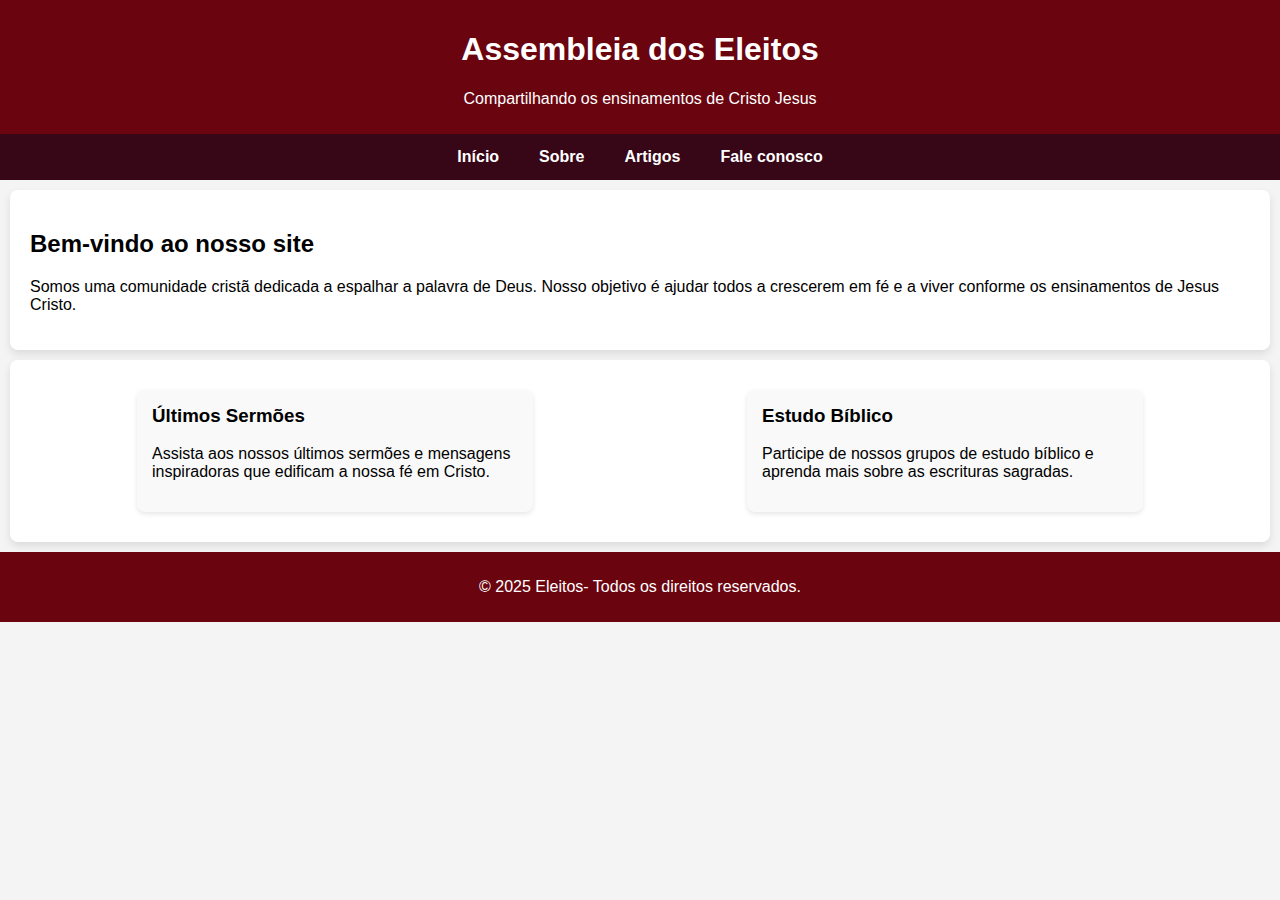
<file: index.html>
<!DOCTYPE html>
<html lang="pt-br">
<head>
    <meta charset="UTF-8">
    <meta name="viewport" content="width=device-width, initial-scale=1.0">
    <meta name="description" content="Site cristão para compartilhar a palavra de Deus.">
    <title>Eleitos</title>
    <link rel="stylesheet" href="styles/index.css">
</head>
<body>

<header>
    <h1>Assembleia dos Eleitos</h1>
    <p>Compartilhando os ensinamentos de Cristo Jesus</p>
</header>

<nav>
    <a href="index.html">Início</a>
    <a href="index/sobre.html">Sobre</a>
    <a href="index/artigos.html">Artigos</a>
    <a href="index/contato.html">Fale conosco</a>
</nav>

<section>
    <h2>Bem-vindo ao nosso site</h2>
    <p>Somos uma comunidade cristã dedicada a espalhar a palavra de Deus. Nosso objetivo é ajudar todos a crescerem em fé e a viver conforme os ensinamentos de Jesus Cristo.</p>
</section>

<section class="content">
    <div class="card">
        <h3>Últimos Sermões</h3>
        <p>Assista aos nossos últimos sermões e mensagens inspiradoras que edificam a nossa fé em Cristo.</p>
    </div>
 
    <div class="card">
        <h3>Estudo Bíblico</h3>
        <p>Participe de nossos grupos de estudo bíblico e aprenda mais sobre as escrituras sagradas.</p>
    </div>
</section>

<footer>
    <p>&copy; 2025 Eleitos- Todos os direitos reservados.</p>
</footer>

</body>
</html>
</file>
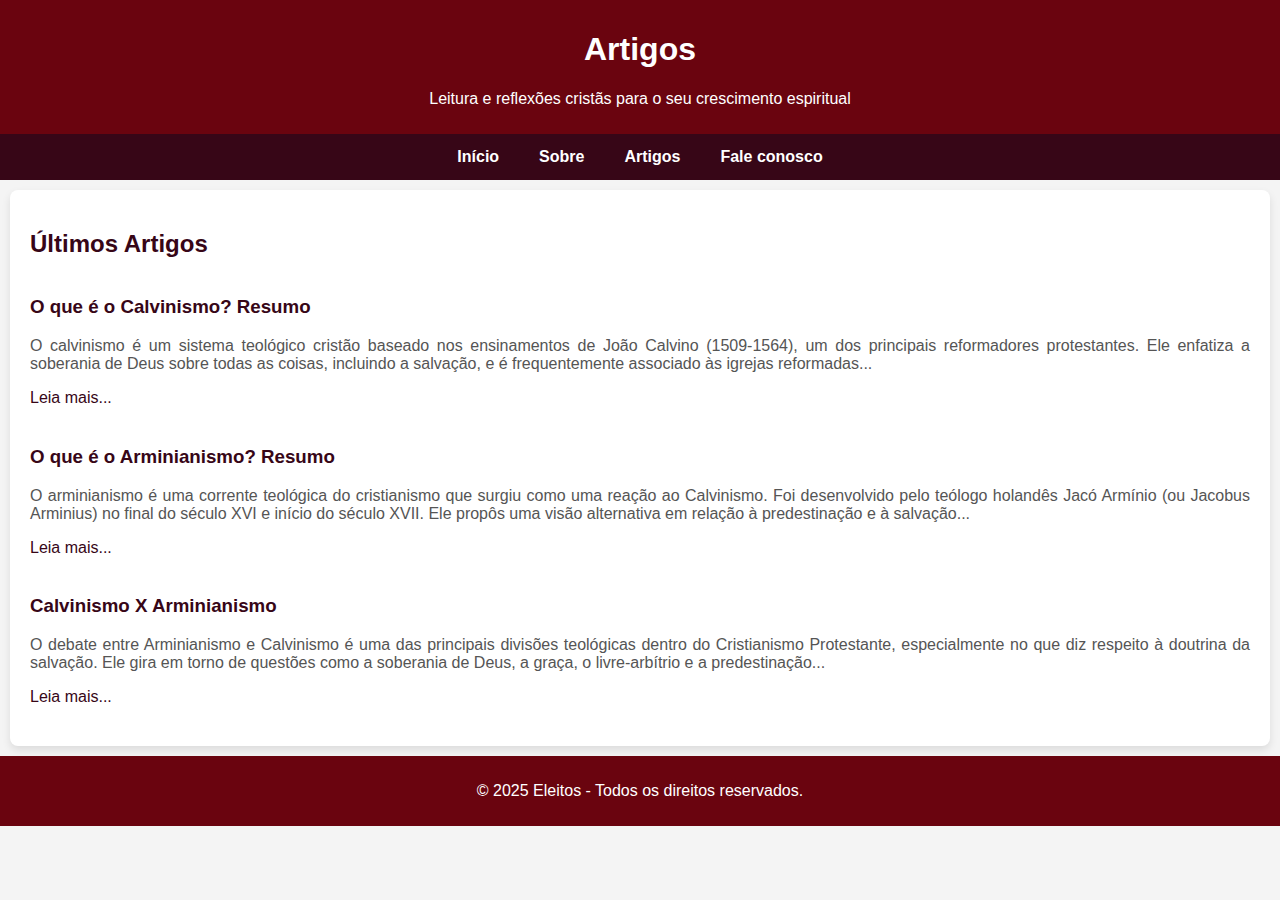
<file: index/artigos.html>
<!DOCTYPE html>
<html lang="pt-br">
<head>
    <meta charset="UTF-8">
    <meta name="viewport" content="width=device-width, initial-scale=1.0">
    <meta name="description" content="Artigos cristãos - Leia e compartilhe reflexões sobre a fé, a vida e a palavra de Deus.">
    <title>Artigos - Igreja Cristã</title>
    <link rel="stylesheet" href="/styles/artigos.css">
    
</head>
<body>

<header>
    <h1>Artigos</h1>
    <p>Leitura e reflexões cristãs para o seu crescimento espiritual</p>
</header>

<nav>
    <a href="/index.html">Início</a>
    <a href="sobre.html">Sobre</a>
    <a href="artigos.html">Artigos</a>
    <a href="contato.html">Fale conosco</a>
</nav>

<section>
    <h2>Últimos Artigos</h2>
    <div class="article-list">
        <div class="article-item">
            <h3><a href="/index/artigos/calvinismo/calvinismo.html">O que é o Calvinismo? Resumo</a></h3>
            <p>O calvinismo é um sistema teológico cristão baseado nos ensinamentos de João Calvino (1509-1564), um dos principais reformadores protestantes. Ele enfatiza a soberania de Deus sobre todas as coisas, incluindo a salvação, e é frequentemente associado às igrejas reformadas...</p>
            <a href="/index/artigos/calvinismo/calvinismo.html">Leia mais...</a>
        </div>
        <div class="article-item">
            <h3><a href="artigos/arminianismo/arminianismo.html">O que é o Arminianismo? Resumo</a></h3>
            <p>O arminianismo é uma corrente teológica do cristianismo que surgiu como uma reação ao Calvinismo. Foi desenvolvido pelo teólogo holandês Jacó Armínio (ou Jacobus Arminius) no final do século XVI e início do século XVII. Ele propôs uma visão alternativa em relação à predestinação e à salvação...</p>
            <a href="artigos/arminianismo/arminianismo.html">Leia mais...</a>
        </div>
        <div class="article-item">
            <h3><a href="artigos/Calvinismo e Arminianismo/C_A.html">Calvinismo X Arminianismo</a></h3>
            <p>O debate entre Arminianismo e Calvinismo é uma das principais divisões teológicas dentro do Cristianismo Protestante, especialmente no que diz respeito à doutrina da salvação. Ele gira em torno de questões como a soberania de Deus, a graça, o livre-arbítrio e a predestinação...</p>
            <a href="artigos/Calvinismo e Arminianismo/C_A.html" target="_blank">Leia mais...</a>
        </div>



       
    </div>

        <!-- Adicione mais artigos conforme necessário -->
    </div>
</section>

<footer>
    <p>&copy; 2025 Eleitos - Todos os direitos reservados.</p>
</footer>

</body>
</html>
</file>
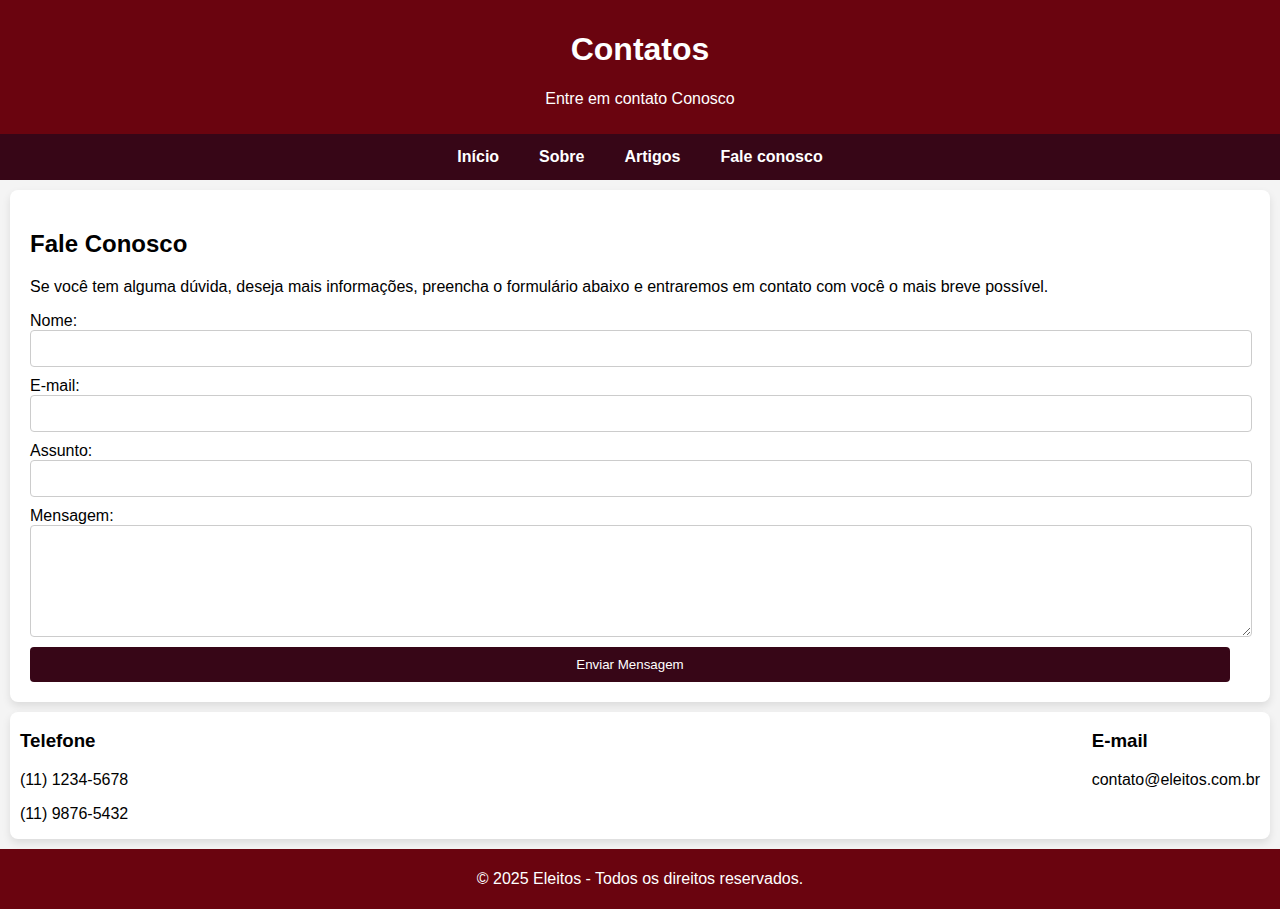
<file: index/contato.html>
<!DOCTYPE html>
<html lang="pt-br">
<head>
    <meta charset="UTF-8">
    <meta name="viewport" content="width=device-width, initial-scale=1.0">
    <meta name="description" content="Página de contato da Igreja Cristã - Entre em contato conosco.">
    <title>Contato - Igreja Cristã</title>
    <link rel="stylesheet" href="/styles/contato.css">
    
</head>
<body>

<header>
    <h1>Contatos</h1>
    <p>Entre em contato Conosco</p>
</header>

<nav>
    <a href="/index.html">Início</a>
    <a href="sobre.html">Sobre</a>
    <a href="artigos.html">Artigos</a>
    <a href="contato.html">Fale conosco</a>
</nav>

<section>
    <h2>Fale Conosco</h2>
    <p>Se você tem alguma dúvida, deseja mais informações, preencha o formulário abaixo e entraremos em contato com você o mais breve possível.</p>

    <!-- Formulário de contato -->
    <form action="enviar-mensagem.php" method="POST">
        <label for="nome">Nome:</label>
        <input type="text" id="nome" name="nome" required>

        <label for="email">E-mail:</label>
        <input type="email" id="email" name="email" required>

        <label for="assunto">Assunto:</label>
        <input type="text" id="assunto" name="assunto" required>

        <label for="mensagem">Mensagem:</label>
        <textarea id="mensagem" name="mensagem" rows="6" required></textarea>

        <button type="submit">Enviar Mensagem</button>
    </form>
</section>

<section class="contact-info">
    <div class="info-item">
        <h3>Telefone</h3>
        <p>(11) 1234-5678</p>
        <p>(11) 9876-5432</p>
    </div>
    <div class="info-item">
        <h3>E-mail</h3>
        <p>contato@eleitos.com.br</p>
    </div>
</section>

<footer>
    <p>&copy; 2025 Eleitos - Todos os direitos reservados.</p>
</footer>

</body>
</html>
</file>
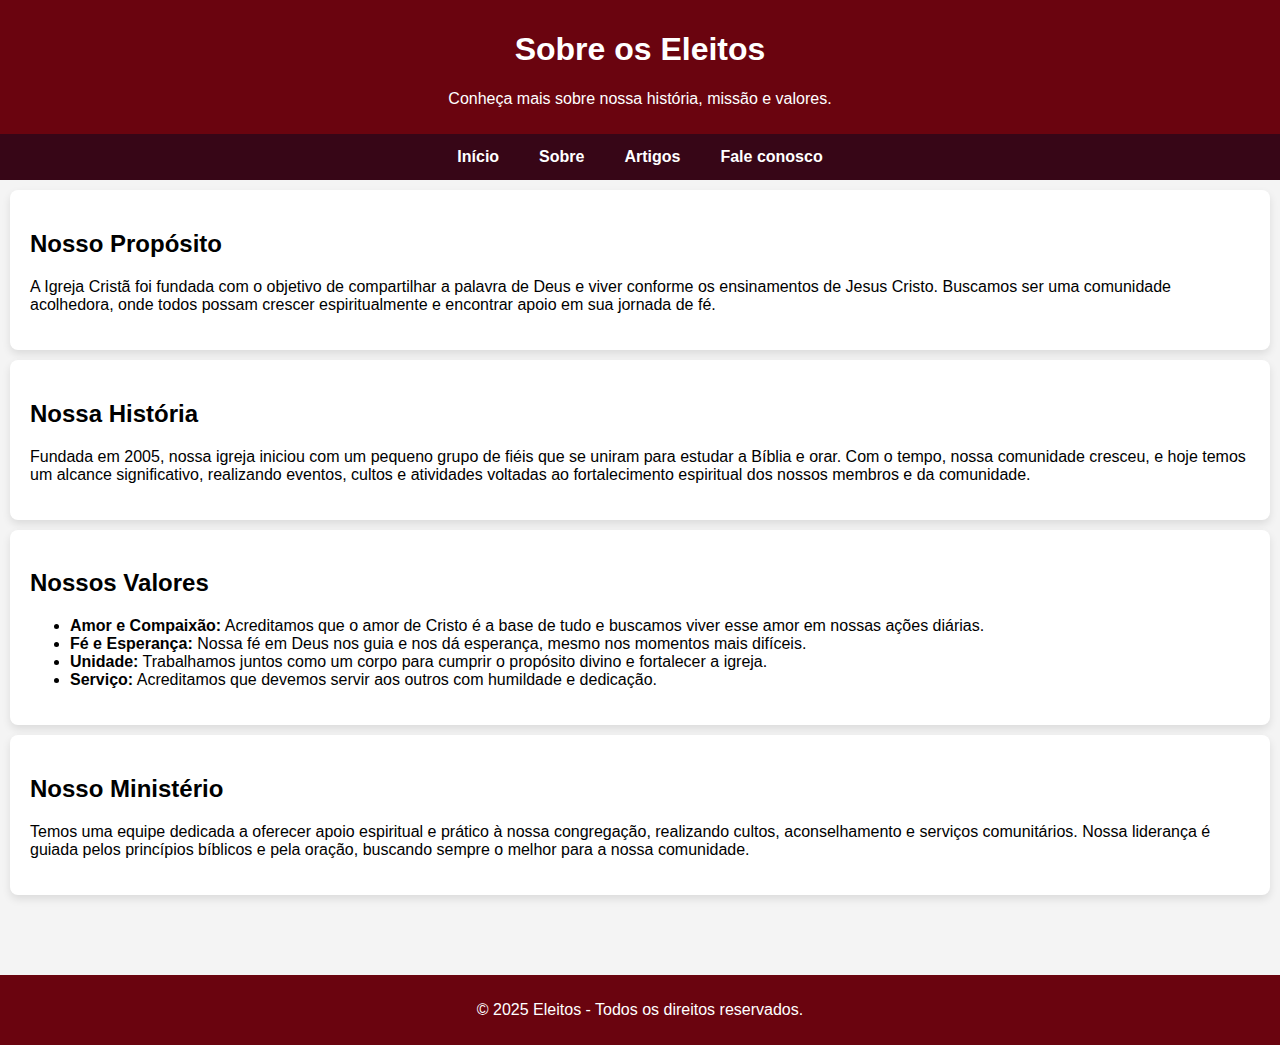
<file: index/sobre.html>
<!DOCTYPE html>
<html lang="pt-br">
<head>
    <meta charset="UTF-8">
    <meta name="viewport" content="width=device-width, initial-scale=1.0">
    <meta name="description" content="Sobre a Igreja Cristã - Nossa missão e valores">
    <title>Sobre - Igreja Cristã</title>
    <link rel="stylesheet" href="/styles/sobre.css">
   
</head>
<body>

<header>
    <h1>Sobre os Eleitos</h1>
    <p>Conheça mais sobre nossa história, missão e valores.</p>
</header>

<nav>
    <a href="/index.html">Início</a>
    <a href="sobre.html">Sobre</a>
    <a href="artigos.html">Artigos</a>
    <a href="contato.html">Fale conosco</a>
</nav>

<section>
    <h2>Nosso Propósito</h2>
    <p>A Igreja Cristã foi fundada com o objetivo de compartilhar a palavra de Deus e viver conforme os ensinamentos de Jesus Cristo. Buscamos ser uma comunidade acolhedora, onde todos possam crescer espiritualmente e encontrar apoio em sua jornada de fé.</p>
</section>

<section>
    <h2>Nossa História</h2>
    <p>Fundada em 2005, nossa igreja iniciou com um pequeno grupo de fiéis que se uniram para estudar a Bíblia e orar. Com o tempo, nossa comunidade cresceu, e hoje temos um alcance significativo, realizando eventos, cultos e atividades voltadas ao fortalecimento espiritual dos nossos membros e da comunidade.</p>
</section>

<section>
    <h2>Nossos Valores</h2>
    <ul>
        <li><strong>Amor e Compaixão:</strong> Acreditamos que o amor de Cristo é a base de tudo e buscamos viver esse amor em nossas ações diárias.</li>
        <li><strong>Fé e Esperança:</strong> Nossa fé em Deus nos guia e nos dá esperança, mesmo nos momentos mais difíceis.</li>
        <li><strong>Unidade:</strong> Trabalhamos juntos como um corpo para cumprir o propósito divino e fortalecer a igreja.</li>
        <li><strong>Serviço:</strong> Acreditamos que devemos servir aos outros com humildade e dedicação.</li>
    </ul>
</section>

<section id="m">
    <h2>Nosso Ministério</h2>
    <p>Temos uma equipe dedicada a oferecer apoio espiritual e prático à nossa congregação, realizando cultos, aconselhamento e serviços comunitários. Nossa liderança é guiada pelos princípios bíblicos e pela oração, buscando sempre o melhor para a nossa comunidade.</p>
</section>

<footer>
    <p>&copy; 2025 Eleitos - Todos os direitos reservados.</p>
</footer>

</body>
</html>
</file>
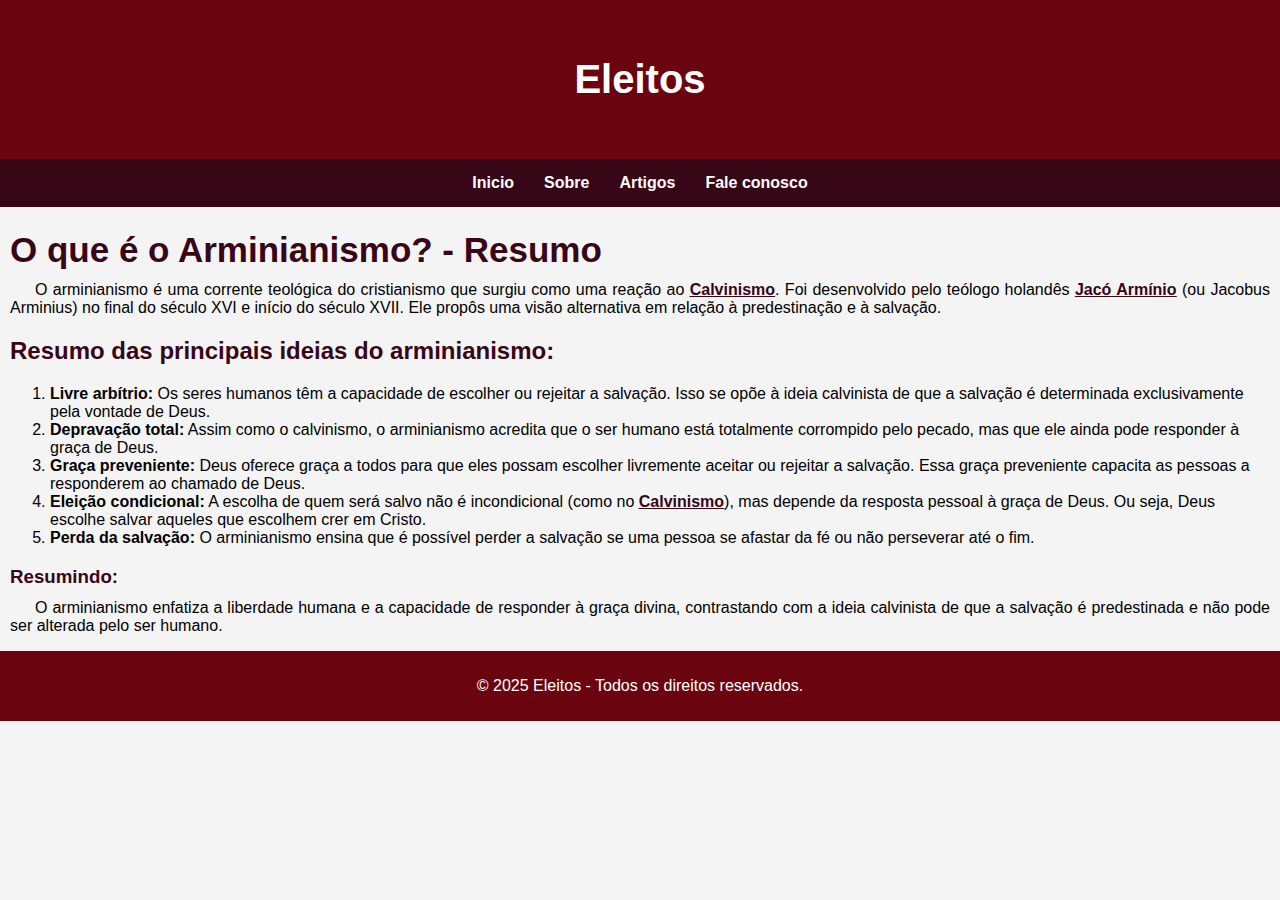
<file: index/artigos/arminianismo/arminianismo.html>
<!DOCTYPE html>
<html lang="pt-br">
<head>
    <meta charset="UTF-8">
    <meta name="viewport" content="width=device-width, initial-scale=1.0">
    <link rel="stylesheet" href="arminianismo.css">
    <title>O que é o Calvinismo?</title>
</head>
<body>
<header><h1>Eleitos</h1></header>
<nav>
    <a href="/index.html">Inicio</a>
    <a href="/index/sobre.html">Sobre</a>
    <a href="/index/artigos.html">Artigos</a>
    <a href="/index/contato.html">Fale conosco</a>
</nav>
<article>

    <h1>O que é o Arminianismo? - Resumo</h1>
    <p>O arminianismo é uma corrente teológica do cristianismo que surgiu como uma reação ao <strong><a href="/index/artigos/calvinismo/calvinismo.html"><abbr title="O que é o calvinismo - Resumo">Calvinismo</abbr></a></strong>. Foi desenvolvido pelo teólogo holandês <strong><a href="https://pt.wikipedia.org/wiki/Jac%C3%B3_Arm%C3%ADnio" target="_blank"><abbr title="Jacó Armínio - Wiki">Jacó Armínio</abbr></a></strong> (ou Jacobus Arminius) no final do século XVI e início do século XVII. Ele propôs uma visão alternativa em relação à predestinação e à salvação.</p>

<h2>Resumo das principais ideias do arminianismo:</h2>
<ol>
    <li>
        <strong>Livre arbítrio:</strong> Os seres humanos têm a capacidade de escolher ou rejeitar a salvação. Isso se opõe à ideia calvinista de que a salvação é determinada exclusivamente pela vontade de Deus.
    </li>
    <li>
        <strong>Depravação total:</strong> Assim como o calvinismo, o arminianismo acredita que o ser humano está totalmente corrompido pelo pecado, mas que ele ainda pode responder à graça de Deus.
    </li>
    <li>
        <strong>Graça preveniente:</strong> Deus oferece graça a todos para que eles possam escolher livremente aceitar ou rejeitar a salvação. Essa graça preveniente capacita as pessoas a responderem ao chamado de Deus.
    </li>
    <li>
        <strong>Eleição condicional:</strong> A escolha de quem será salvo não é incondicional (como no <strong><a href="/index/artigos/calvinismo/calvinismo.html"><abbr title="O que é o Calvinismo? Resumo">Calvinismo</abbr></a></strong>), mas depende da resposta pessoal à graça de Deus. Ou seja, Deus escolhe salvar aqueles que escolhem crer em Cristo.
    </li>
    <li>
        <strong>Perda da salvação:</strong> O arminianismo ensina que é possível perder a salvação se uma pessoa se afastar da fé ou não perseverar até o fim.
    </li>
</ol>
<h3>Resumindo:</h3>
<p>O arminianismo enfatiza a liberdade humana e a capacidade de responder à graça divina, contrastando com a ideia calvinista de que a salvação é predestinada e não pode ser alterada pelo ser humano.</p>

</article>
    
<footer>
    <p>&copy; 2025 Eleitos - Todos os direitos reservados.</p>
</footer>
</body>
</html>
</file>
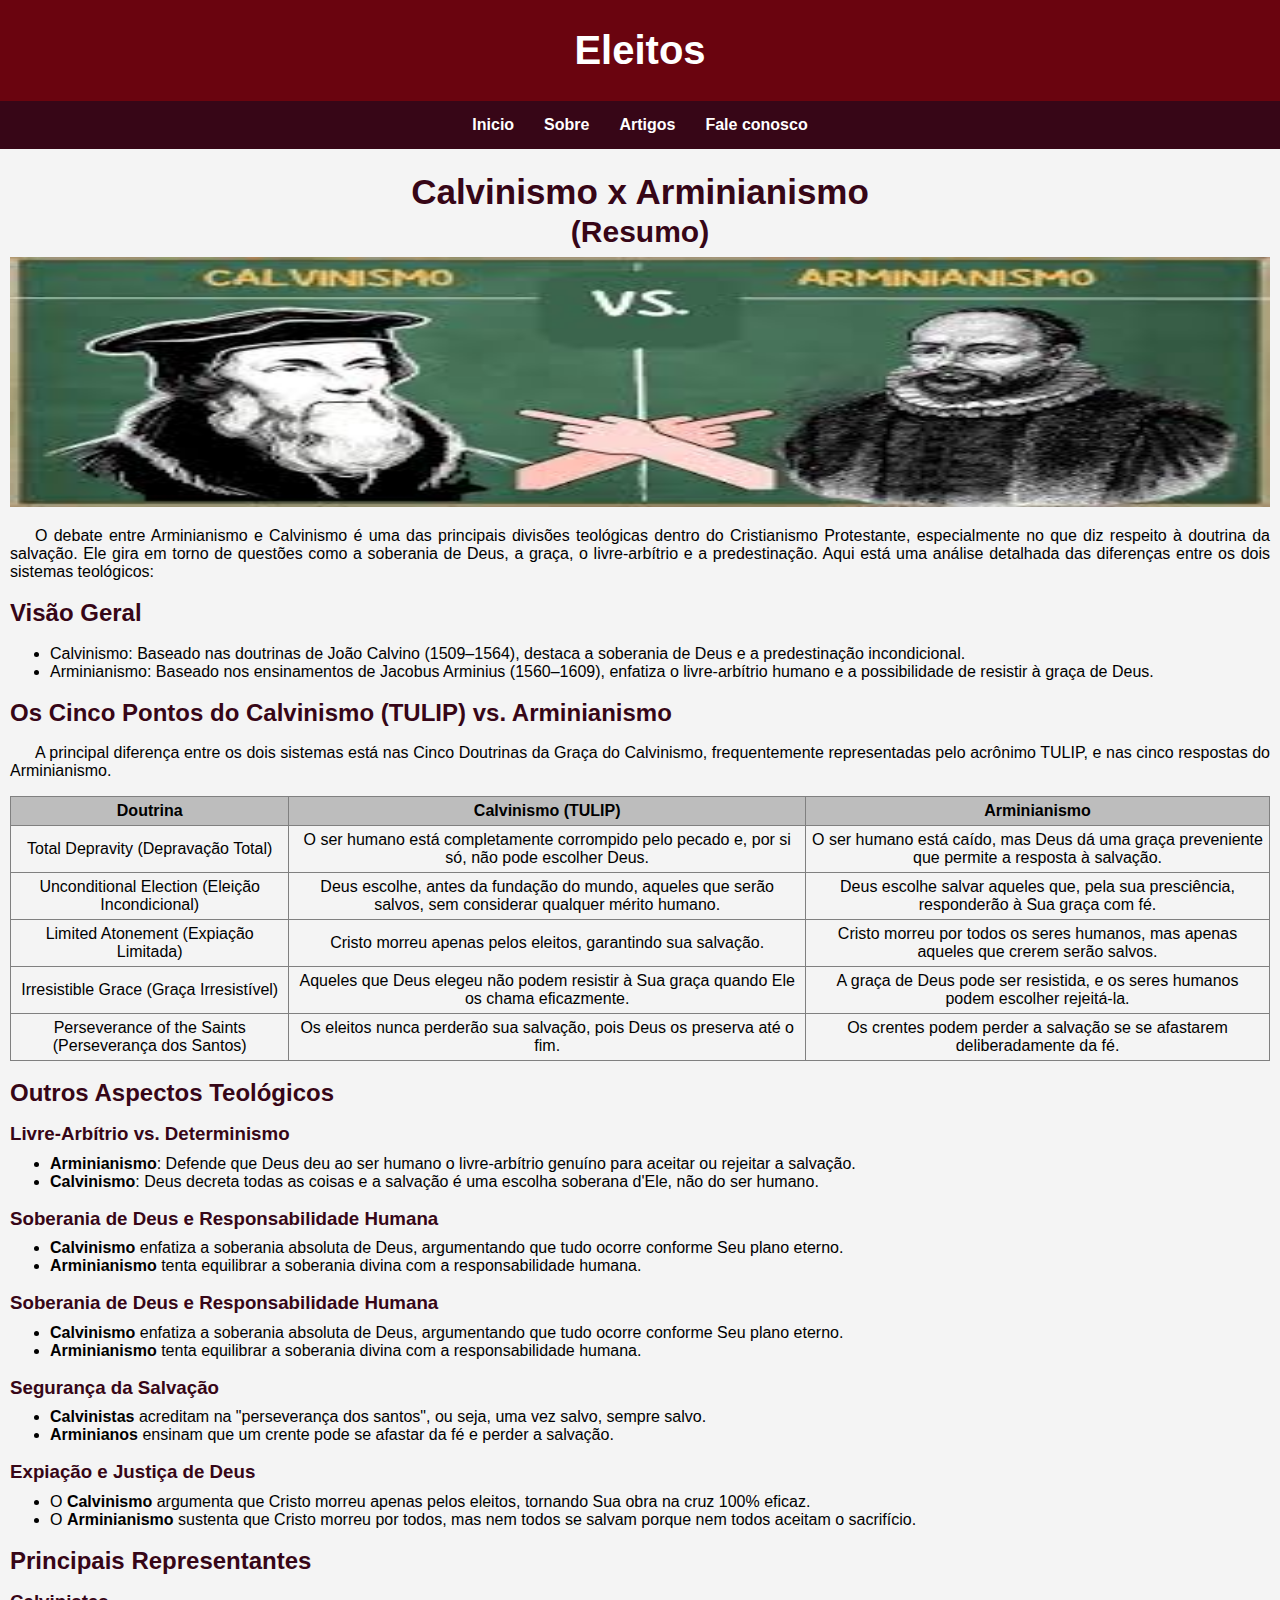
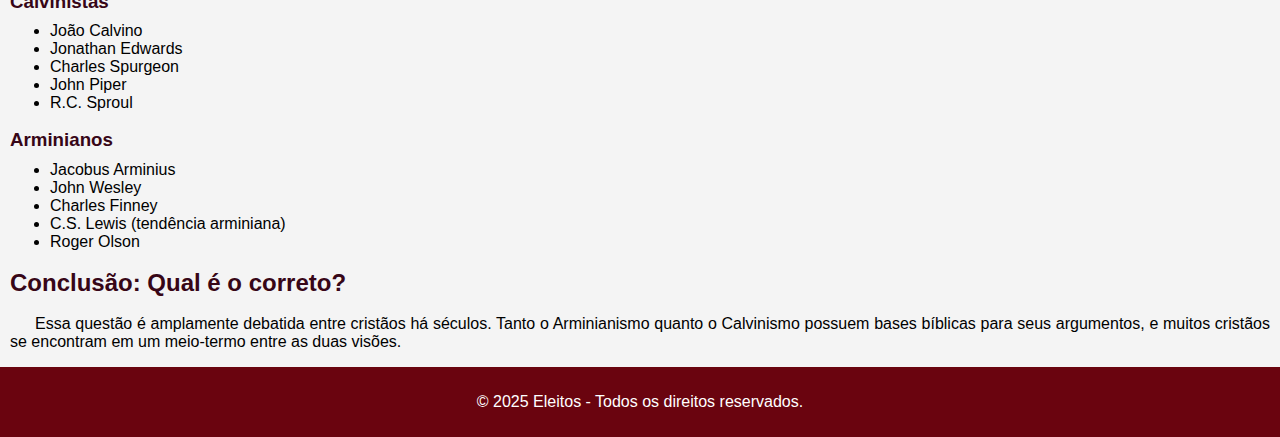
<file: index/artigos/Calvinismo e Arminianismo/C_A.html>
<!DOCTYPE html>
<html lang="pt-br">
<head>
    <meta charset="UTF-8">
    <meta name="viewport" content="width=device-width, initial-scale=1.0">
    <link rel="stylesheet" href="C_A.css">
    <title>O que é o Calvinismo?</title>
</head>
<body>
<header><h1>Eleitos</h1></header>
<nav>
    <a href="/index.html">Inicio</a>
    <a href="/index/sobre.html">Sobre</a>
    <a href="/index/artigos.html">Artigos</a>
    <a href="/index/contato.html">Fale conosco</a>
</nav>
<article>

    <h1>Calvinismo x Arminianismo </h1>
    <h2 id="resumo">(Resumo)</h2>
    <img src="versus.jpg" alt="versus" width="100%" height="250px">
    <p>O debate entre Arminianismo e Calvinismo é uma das principais divisões teológicas dentro do Cristianismo Protestante, especialmente no que diz respeito à doutrina da salvação. Ele gira em torno de questões como a soberania de Deus, a graça, o livre-arbítrio e a predestinação. Aqui está uma análise detalhada das diferenças entre os dois sistemas teológicos:</p>

<h2>Visão Geral</h2>
<ul> 
    <li>Calvinismo: Baseado nas doutrinas de João Calvino (1509–1564), destaca a soberania de Deus e a predestinação incondicional.</li>
    <li>Arminianismo: Baseado nos ensinamentos de Jacobus Arminius (1560–1609), enfatiza o livre-arbítrio humano e a possibilidade de resistir à graça de Deus.</li>
</ul>
<h2>Os Cinco Pontos do Calvinismo (TULIP) vs. Arminianismo</h2>
    <p>A principal diferença entre os dois sistemas está nas Cinco Doutrinas da Graça do Calvinismo, frequentemente representadas pelo acrônimo TULIP, e nas cinco respostas do Arminianismo.</p>
    <table>
        <tr>
          <th>Doutrina</th>
          <th>Calvinismo (TULIP)</th>
          <th>Arminianismo</th>
        </tr>
        <tr>
          <td class="l1">Total Depravity (Depravação Total)</td>
          <td>O ser humano está completamente corrompido pelo pecado e, por si só, não pode escolher Deus.</td>
          <td>O ser humano está caído, mas Deus dá uma graça preveniente que permite a resposta à salvação.</td>
        </tr>
        <tr>
          <td>Unconditional Election (Eleição Incondicional)</td>
          <td>Deus escolhe, antes da fundação do mundo, aqueles que serão salvos, sem considerar qualquer mérito humano.</td>
          <td>Deus escolhe salvar aqueles que, pela sua presciência, responderão à Sua graça com fé.</td>
        </tr>
        <tr>
            <td>Limited Atonement (Expiação Limitada)</td>
            <td>Cristo morreu apenas pelos eleitos, garantindo sua salvação.</td>
            <td>Cristo morreu por todos os seres humanos, mas apenas aqueles que crerem serão salvos.</td>
        </tr>
        <tr>
            <td>Irresistible Grace (Graça Irresistível)</td>
            <td>Aqueles que Deus elegeu não podem resistir à Sua graça quando Ele os chama eficazmente.</td>
            <td>A graça de Deus pode ser resistida, e os seres humanos podem escolher rejeitá-la.</td>
        </tr>
        <tr>
            <td>Perseverance of the Saints (Perseverança dos Santos)</td>
            <td>Os eleitos nunca perderão sua salvação, pois Deus os preserva até o fim.</td>
            <td>Os crentes podem perder a salvação se se afastarem deliberadamente da fé.</td>
        </tr>
      </table>

      <h2>Outros Aspectos Teológicos</h2>
<h3>Livre-Arbítrio vs. Determinismo</h3>
<ul>
    <li><strong>Arminianismo</strong>: Defende que Deus deu ao ser humano o livre-arbítrio genuíno para aceitar ou rejeitar a salvação.</li>
    <li><strong>Calvinismo</strong>: Deus decreta todas as coisas e a salvação é uma escolha soberana d'Ele, não do ser humano.</li>
</ul>
<h3>Soberania de Deus e Responsabilidade Humana</h3>
<ul>
    <li><strong>Calvinismo</strong> enfatiza a soberania absoluta de Deus, argumentando que tudo ocorre conforme Seu plano eterno.</li>
    <li><strong>Arminianismo</strong> tenta equilibrar a soberania divina com a responsabilidade humana.</li>
</ul>
<h3>Soberania de Deus e Responsabilidade Humana</h3>
<ul>
    <li><strong>Calvinismo</strong> enfatiza a soberania absoluta de Deus, argumentando que tudo ocorre conforme Seu plano eterno.</li>
    <li><strong>Arminianismo</strong> tenta equilibrar a soberania divina com a responsabilidade humana.</li>
</ul>
<h3>Segurança da Salvação</h3>
<ul>
    <li><strong>Calvinistas</strong> acreditam na "perseverança dos santos", ou seja, uma vez salvo, sempre salvo.</li>
    <li><strong>Arminianos</strong> ensinam que um crente pode se afastar da fé e perder a salvação.</li>
</ul>
<h3>Expiação e Justiça de Deus</h3>
<ul>
    <li>O <strong>Calvinismo</strong> argumenta que Cristo morreu apenas pelos eleitos, tornando Sua obra na cruz 100% eficaz.</li>
    <li>O <strong>Arminianismo</strong> sustenta que Cristo morreu por todos, mas nem todos se salvam porque nem todos aceitam o sacrifício.</li>
</ul>

<h2>Principais Representantes</h2>

<h3>Calvinistas</h3>
<ul>
    <li>João Calvino</li>
    <li>Jonathan Edwards</li>
    <li>Charles Spurgeon</li>
    <li>John Piper</li>
    <li>R.C. Sproul</li>
</ul>
<h3>Arminianos</h3><ul>
    
    <li>Jacobus Arminius</li>
    <li>John Wesley</li>
    <li>Charles Finney</li>
    <li>C.S. Lewis (tendência arminiana)</li>
    <li>Roger Olson</li>
</ul>
<h2>Conclusão: Qual é o correto?</h2>
<p>Essa questão é amplamente debatida entre cristãos há séculos. Tanto o Arminianismo quanto o Calvinismo possuem bases bíblicas para seus argumentos, e muitos cristãos se encontram em um meio-termo entre as duas visões.</p>
</article>
    
<footer>
    <p>&copy; 2025 Eleitos - Todos os direitos reservados.</p>
</footer>
</body>
</html>
</file>
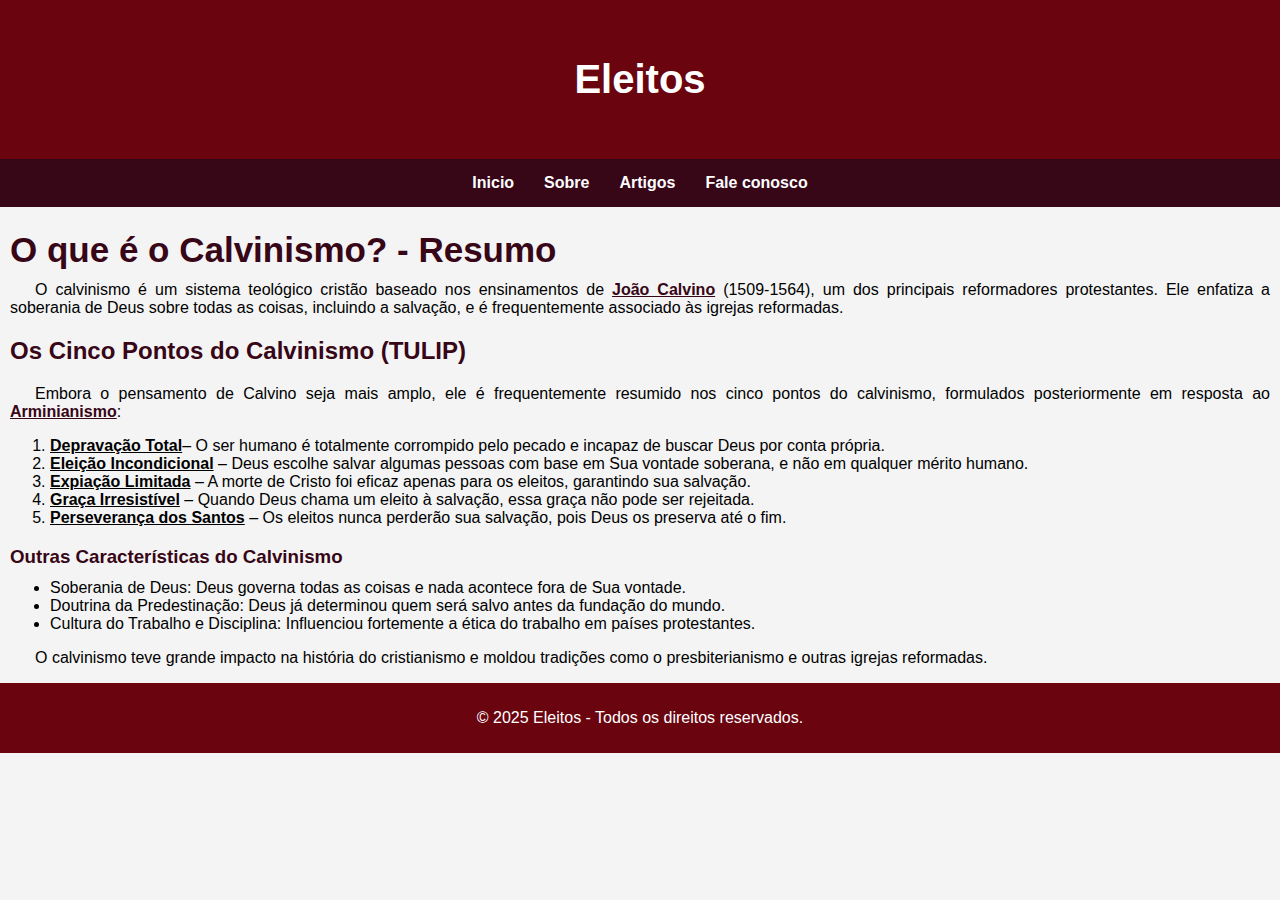
<file: index/artigos/calvinismo/calvinismo.html>
<!DOCTYPE html>
<html lang="pt-br">
<head>
    <meta charset="UTF-8">
    <meta name="viewport" content="width=device-width, initial-scale=1.0">
    <link rel="stylesheet" href="calvinismo.css">
    <title>O que é o Calvinismo?</title>
</head>
<body>
<header><h1>Eleitos</h1></header>
<nav>
    <a href="/index.html">Inicio</a>
    <a href="/index/sobre.html">Sobre</a>
    <a href="/index/artigos.html">Artigos</a>
    <a href="/index/contato.html">Fale conosco</a>
</nav>
<article>

    <h1>O que é o Calvinismo? - Resumo</h1>
    <p>O calvinismo é um sistema teológico cristão baseado nos ensinamentos de <strong><a href="https://pt.wikipedia.org/wiki/Jo%C3%A3o_Calvino" target="_blank" >João Calvino</a></strong> (1509-1564), um dos principais reformadores protestantes. Ele enfatiza a soberania de Deus sobre todas as coisas, incluindo a salvação, e é frequentemente associado às igrejas reformadas.</p>

<h2>Os Cinco Pontos do Calvinismo (TULIP)</h2>
<p>Embora o pensamento de Calvino seja mais amplo, ele é frequentemente resumido nos cinco pontos do calvinismo, formulados posteriormente em resposta ao <strong><a href="/index/artigos/arminianismo/arminianismo.html" target="_blank">Arminianismo</a></strong>:</p>

<ol>
    <li>
        <strong><abbr title="Total Depravity">Depravação Total</abbr></strong>– O ser humano é totalmente corrompido pelo pecado e incapaz de buscar Deus por conta própria.
        
    </li>
    <li><strong><abbr title="Unconditional Election">Eleição Incondicional</abbr></strong> – Deus escolhe salvar algumas pessoas com base em Sua vontade soberana, e não em qualquer mérito humano.</li>
    <li>
        <strong><abbr title="Limited Atonement">Expiação Limitada</abbr></strong> – A morte de Cristo foi eficaz apenas para os eleitos, garantindo sua salvação.
        
    </li>
    <li><strong><abbr title="Irresistible Grace">Graça Irresistível</abbr> </strong>– Quando Deus chama um eleito à salvação, essa graça não pode ser rejeitada.</li>
    <li><strong><abbr title="Perseverance of the Saints">Perseverança dos Santos</abbr></strong> – Os eleitos nunca perderão sua salvação, pois Deus os preserva até o fim.</li>
</ol>
<h3>Outras Características do Calvinismo</h3>
<ul>
    <li>Soberania de Deus: Deus governa todas as coisas e nada acontece fora de Sua vontade.</li>
    <li>Doutrina da Predestinação: Deus já determinou quem será salvo antes da fundação do mundo.</li>
    <li>Cultura do Trabalho e Disciplina: Influenciou fortemente a ética do trabalho em países protestantes.</li>
</ul>
<p id="p">O calvinismo teve grande impacto na história do cristianismo e moldou tradições como o presbiterianismo e outras igrejas reformadas.</p>

</article>
    
<footer>
    <p>&copy; 2025 Eleitos - Todos os direitos reservados.</p>
</footer>
</body>
</html>
</file>
<file: styles/index.css>
@charset "UTF-8";

:root{
    --cor1: #ffffff;
    --cor2: #faa307;
    --cor3: #6a040f;
    --cor4:#370617;
}


body {
    font-family: Arial, sans-serif;
    margin: 0;
    padding: 0;
    background-color: #f4f4f4;
}

header {
    background-color: var(--cor3);
    color: white;
    text-align: center;
    padding: 10px;
}

nav {
    display:flex;
    justify-content:center;
    background-color: var(--cor4)
}

nav a {
    color: white;
    padding: 14px 20px;
    text-decoration: none;
    text-align: center;
    font-weight: bolder;
}

nav a:hover {
    background-color: var(--cor2);
}

section {
    padding: 20px;
    margin: 10px;
    background-color: white;
    border-radius: 8px;
    box-shadow: 0 4px 8px rgba(0, 0, 0, 0.1);
}

footer {
    background-color: var(--cor3);
    color: white;
    text-align: center;
    padding: 10px;
    bottom: 0;
    width: 100%;
    box-sizing: border-box;
}

.content {
    display: flex;
    flex-wrap: wrap;
    justify-content: space-around;
}

.card {
    background-color: #f9f9f9;
    border-radius: 8px;
    margin: 10px;
    padding: 15px;
    width: 30%;
    box-shadow: 0 2px 5px rgba(0, 0, 0, 0.1);
}

.card h3 {
    margin-top: 0;
}
</file>
<file: styles/artigos.css>
@charset "UTF-8";

:root{
    --cor1: #ffffff;
    --cor2: #faa307;
    --cor3: #6a040f;
    --cor4:#370617;
}

        body {
            font-family: Arial, sans-serif;
            margin: 0;
            padding: 0;
            background-color: #f4f4f4;
            width: 100%;
        
        }

        header {
            background-color: var(--cor3);
            color: white;
            text-align: center;
            padding: 10px;
        }

        nav {
            display: flex;
            justify-content: center;
            background-color: var(--cor4);
        }

        nav a {
            color: white;
            padding: 14px 20px;
            text-decoration: none;
            text-align: center;
            font-weight: bolder;
        }

        nav a:hover {
            background-color: var(--cor2);
        }

        nav a:active{
            background-color: var(--cor2);
            color: var(--cor4);
        }

        section {
            padding: 20px;
            margin: 10px;
            background-color: white;
            border-radius: 8px;
            box-shadow: 0 4px 8px rgba(0, 0, 0, 0.1);
        }
        section h2{color: var(--cor4);}
        footer {
            background-color: var(--cor3);
            color: white;
            text-align: center;
            padding: 10px;
            bottom: 0;
            width: 100%;
            box-sizing: border-box;
        }

        .article-list {
            display: flex;
            flex-direction: column;
        }

        .article-item {
            margin-bottom: 20px;
        }

        .article-item h3 {
            color: var(--cor4);
        }

        .article-item p {
            font-size: 16px;
            color: #555;
            text-align: justify;
        }

        .article-item a {
            color: var(--cor4);
            text-decoration: none;
        }

        .article-item a:hover {
            text-decoration: underline;
            color: var(--cor2);
        }

        .article-item a:active{color:black;}
</file>
<file: styles/contato.css>
@charset "UTF-8";

:root{
    --cor1: #ffffff;
    --cor2: #faa307;
    --cor3: #6a040f;
    --cor4:#370617;
}

        body {
            font-family: Arial, sans-serif;
            margin:0;
            padding: 0;
            background-color: #f4f4f4;
        }

        header {
            background-color: var(--cor3);
            color: white;
            text-align: center;
            padding: 10px;
        }

        nav {
            display: flex;
            justify-content: center;
            background-color: var(--cor4);
        }

        nav a {
            color: white;
            padding: 14px 20px;
            text-decoration: none;
            text-align: center;
            font-weight: bolder;
        }

        nav a:hover {
            background-color: var(--cor2);
        }

        section {
            padding: 20px;
            margin: 10px;
            background-color: white;
            border-radius: 8px;
            box-shadow: 0 4px 8px rgba(0, 0, 0, 0.1);
        }

        footer {
            background-color: var(--cor3);
            color: white;
            text-align: center;
            width: auto;
            padding: 5px;
            width: 100%;
            box-sizing: border-box;
        }

        form {
            display: flex;
            flex-direction: column;
            margin-right: 20px;
        }

        input, textarea {
            padding: 10px;
            margin-bottom: 10px;
            border: 1px solid #ccc;
            border-radius: 4px;
            width: 100%;
        }

        button {
            background-color: var(--cor4);
            color: white;
            padding: 10px;
            border: none;
            border-radius: 4px;
            cursor: pointer;
        }

        button:hover {
            background-color: var(--cor2);
        }

        .contact-info {
            display: flex;
            flex-wrap: wrap;
            justify-content:space-between;
            margin-bottom: 10px;
            padding: 0 10px 0 0;
            text-indent: 10px;
        }
</file>
<file: styles/sobre.css>
@charset "UTF-8";
:root{
    --cor1: #ffffff;
    --cor2: #faa307;
    --cor3: #6a040f;
    --cor4:#370617;
}

body {
    font-family: Arial, sans-serif;
    margin: 0;
    padding: 0;
    background-color: #f4f4f4;
}

header {
    background-color: var(--cor3);
    color: white;
    text-align: center;
    padding: 10px;
}

nav {
    display: flex;
    justify-content: center;
    background-color: var(--cor4);
}

nav a {
    color: white;
    padding: 14px 20px;
    text-decoration: none;
    text-align: center;
    font-weight: bolder;
}

nav a:hover {
    background-color: var(--cor2);
}

section {
    padding: 20px;
    margin: 10px;
    background-color: white;
    border-radius: 8px;
    box-shadow: 0 4px 8px rgba(0, 0, 0, 0.1);
    
}

#m{
    margin-bottom: 80px;
}

footer {
    background-color: var(--cor3);
    color: white;
    text-align: center;
    padding: 10px;
    bottom: 0;
    width: 100%;
    box-sizing: border-box;
}
</file>
<file: index/artigos/arminianismo/arminianismo.css>
@charset "UTF-8";

:root{
    --cor1: #ffffff;
    --cor2: #faa307;
    --cor3: #6a040f;
    --cor4:#370617;
}

body {
    font-family: Arial, sans-serif;
    margin: 0;
    padding: 0;
    background-color: #f4f4f4;}

header {
    background-color: var(--cor3);
    color: white;
    text-align: center;
    padding: 30px;
}

header h1{color: var(--cor1);font-size: 40px;}

article{
    margin: 10px;
}
article h1{
    margin-bottom: -5px;
}

article h3{
    margin-bottom: -5px;
}

article p{
    text-indent: 25px;
}

nav{
    display: flex;
    justify-content: center;
    background-color: var(--cor4);
}

nav a{
    color: var(--cor1);
    text-decoration: none;
    padding: 15px;
    font-weight: bolder;
}

nav a:hover{
    color: var(--cor3);
    background-color: var(--cor2);
}

h1{
    font-size: 35px;
    color: var(--cor4);
}
h2, h3{color: var(--cor4);}

p{text-align: justify;}

a{color: var(--cor4);
}

a:hover{
    color: var(--cor2);
}

abbr{text-decoration: underline;}

a:active{
    color: red;
}

body{
    display:block;
    min-height: 100vh;
}

footer{
    background-color: var(--cor3);
    padding: 10px;
    box-sizing: border-box;

}

footer p{
    color: var(--cor1);
    text-align: center;
}
</file>
<file: index/artigos/Calvinismo e Arminianismo/C_A.css>
@charset "UTF-8";

:root{
    --cor1: #ffffff;
    --cor2: #faa307;
    --cor3: #6a040f;
    --cor4:#370617;
}

body {
    font-family: Arial, sans-serif;
    margin: 0;
    padding: 0;
    background-color: #f4f4f4;
    width: 100%;}
    

header {
    background-color: var(--cor3);
    color: white;
    text-align: center;
    padding:1px;
   
}

header h1{color: var(--cor1);font-size: 40px;}

article{
    margin: 10px;
}
article h1{
    margin-bottom: -5px;
}

article h3{
    margin-bottom: -5px;
}

article p{
    text-indent: 25px;
    text-align: justify;
}

nav{
    display: flex;
    justify-content: center;
    background-color: var(--cor4);
}

nav a{
    color: var(--cor1);
    text-decoration: none;
    padding: 15px;
    font-weight: bolder;
}

nav a:hover{
    color: var(--cor3);
    background-color: var(--cor2);
}

h1{
    font-size: 35px;
    color: var(--cor4);
    text-align: center;
}

#resumo{
    text-align: center;
    line-height: 0;
    font-size: 30px;
    color: var(--cor4);
}
h2,h3{
    color: var(--cor4);
    line-height: 100%;
}

p{text-align: justify;}

a{color: var(--cor4);
}

a:hover{
    color: var(--cor2);
}

abbr{text-decoration: underline;}

a:active{
    color: red;
}

body{
    display:block;
    min-height: 100vh;
}
table {
    border-collapse: collapse;
    width: auto;
  }
th{
   border: solid 1px gray;
   background-color: rgb(189, 189, 189);
   padding: 5px;
}
td{
    border: solid gray 1px;
    text-align: center;
    padding: 20px;
    padding: 5px;
}

footer{
    background-color: var(--cor3);
    padding: 10px;
    box-sizing: border-box;
}

footer p{
    color: var(--cor1);
    text-align: center;
}
</file>
<file: index/artigos/calvinismo/calvinismo.css>
@charset "UTF-8";

:root{
    --cor1: #ffffff;
    --cor2: #faa307;
    --cor3: #6a040f;
    --cor4:#370617;
}

body {
    font-family: Arial, sans-serif;
    margin: 0;
    padding: 0;

    background-color: #f4f4f4;}


header {
    background-color: var(--cor3);
    color: white;
    text-align: center;
    padding: 30px;
}

header h1{color: var(--cor1);font-size: 40px;}

article{
    margin: 10px;
}
article h1{
    margin-bottom: -5px;
}

article h3{
    margin-bottom: -5px;
}

article p{
    text-indent: 25px;
}


nav{
    display: flex;
    justify-content: center;
    background-color: var(--cor4);
}

nav a{
    color: var(--cor1);
    text-decoration: none;
    padding: 15px;
    font-weight: bolder;
}

nav a:hover{
    color: var(--cor3);
    background-color: var(--cor2);
}


h1{
    font-size: 35px;
    color: var(--cor4);
}

h2, h3{color: var(--cor4);}

p{text-align: justify;}

a{color: var(--cor4);
}

a:hover{
    color: var(--cor2);
}

abbr{text-decoration: underline;}

a:active{
    color: red;
}

body{
    display:block;
    min-height: 100vh;
}

footer{
    background-color: var(--cor3);
    padding: 10px;
    box-sizing: border-box;


}

footer p{
    color: var(--cor1);
    text-align: center;

}
</file>
